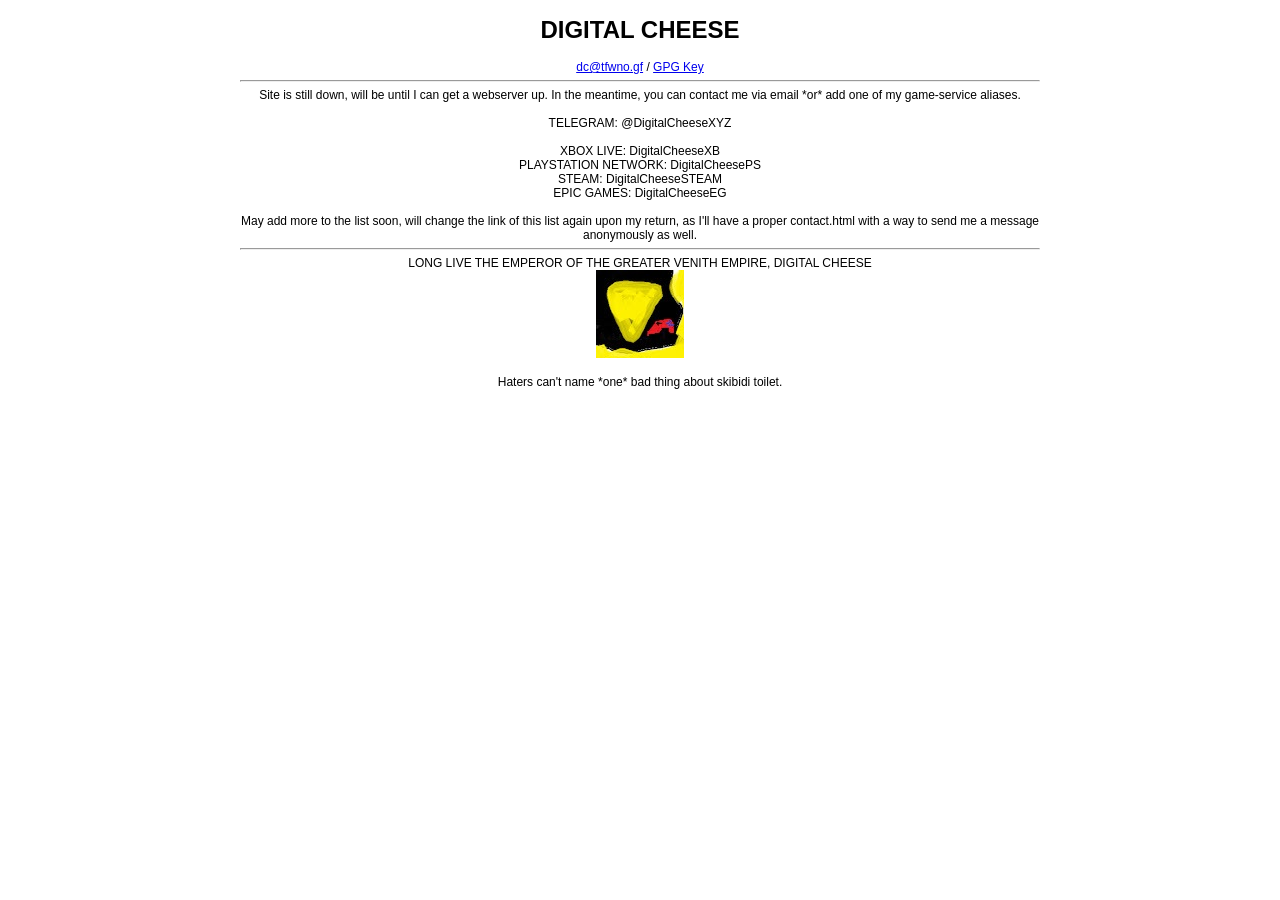
<file: index.html>
<!DOCTYPE html><html lang="en-US"><head><meta name="viewport" content="width=device-width"><title>Digital Cheese's Website</title>
<style>body{font-family:sans-serif;font-size:12px;text-align:center;max-width:800px;margin:0 auto;}</style></head>
<body><h1>DIGITAL CHEESE</h1>
<a href="mailto:dc@tfwno.gf">dc@tfwno.gf</a> / <a href="/gpg.asc">GPG Key</a>
<hr>
Site is still down, will be until I can get a webserver up. In the meantime, you can contact me via email *or* add one of my game-service aliases.
<br><br>
TELEGRAM: @DigitalCheeseXYZ
<br><br>
XBOX LIVE: DigitalCheeseXB<br>
PLAYSTATION NETWORK: DigitalCheesePS<br>
STEAM: DigitalCheeseSTEAM<br>
EPIC GAMES: DigitalCheeseEG
<br><br>
May add more to the list soon, will change the link of this list again upon my return, as I'll have a proper contact.html with a way to send me a message anonymously as well.
<hr>
LONG LIVE THE EMPEROR OF THE GREATER VENITH EMPIRE, DIGITAL CHEESE<br>
<img src="/dc.jpg" alt="Digital Cheese" title="Digital Cheese PFP">
<br><br>
Haters can't name *one* bad thing about skibidi toilet.
</body></html>
</file>
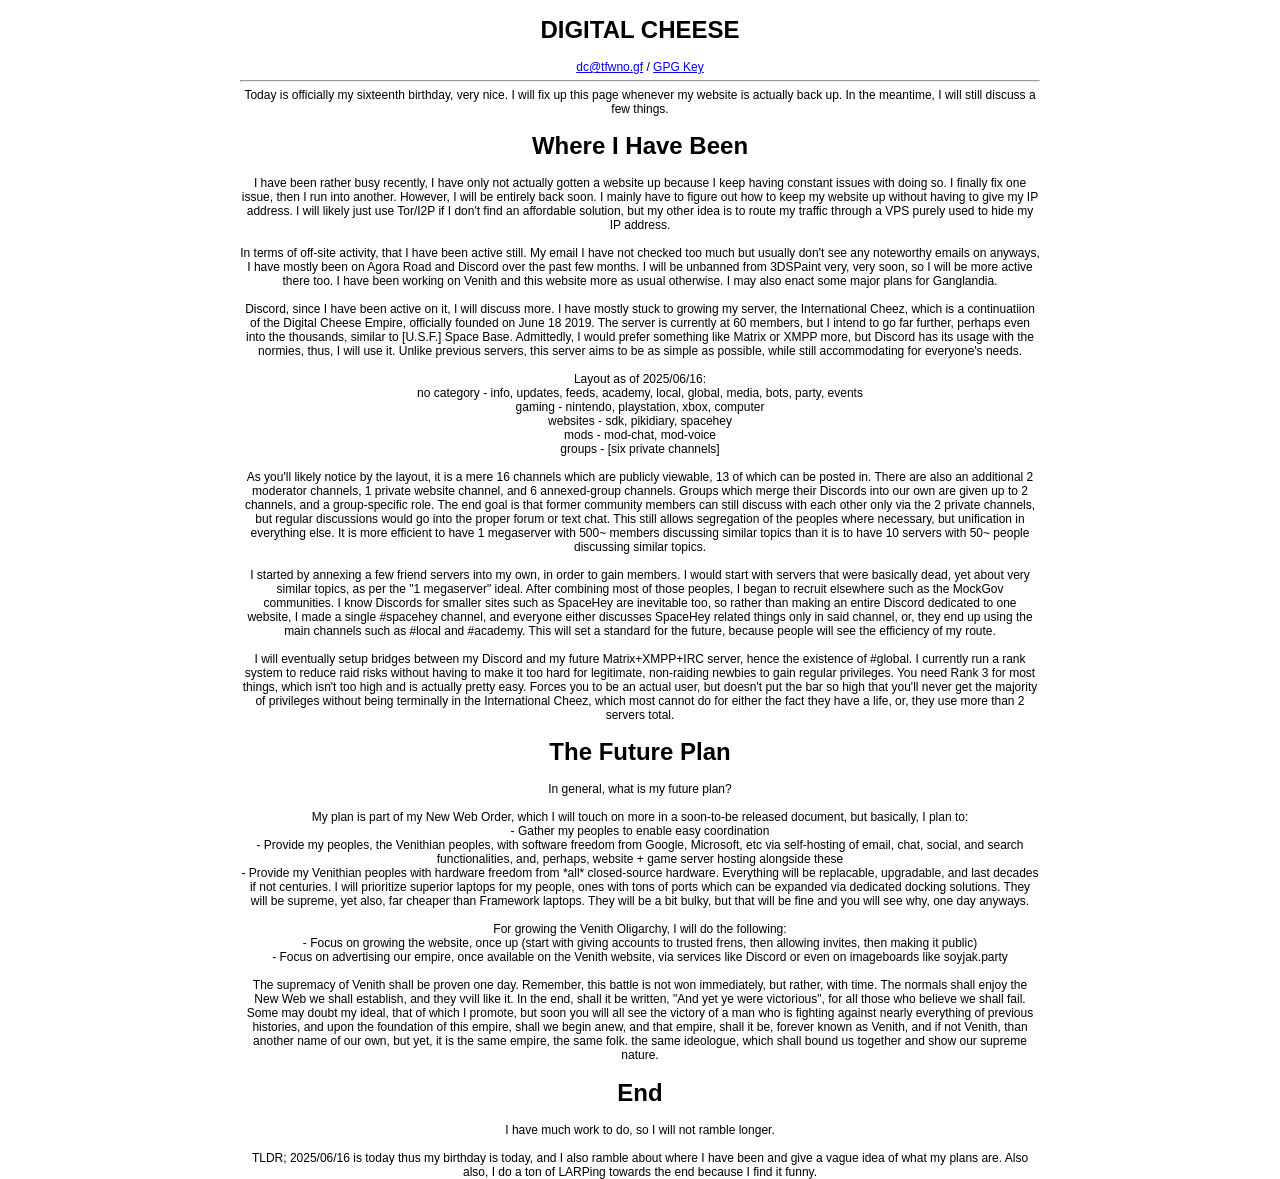
<file: uwu/20250616.html>
<!DOCTYPE html>
<html>
<head><meta name="viewport" content="width=device-width"><title>Digital Cheese's Website</title>
<style>body{font-family:sans-serif;font-size:12px;text-align:center;max-width:800px;margin:0 auto;}</style></head>
<body><h1>DIGITAL CHEESE</h1>
<a href="mailto:dc@tfwno.gf">dc@tfwno.gf</a> / <a href="/gpg.asc">GPG Key</a>
<hr>
Today is officially my sixteenth birthday, very nice. I will fix up this page whenever my website is actually back up. In the meantime, I will still discuss a few things.
<h1>Where I Have Been</h1>
I have been rather busy recently, I have only not actually gotten a website up because I keep having constant issues with doing so. I finally fix one issue, then I run into another. However, I will be entirely back soon. I mainly have to figure out how to keep my website up without having to give my IP address. I will likely just use Tor/I2P if I don't find an affordable solution, but my other idea is to route my traffic through a VPS purely used to hide my IP address.
<br><br>
In terms of off-site activity, that I have been active still. My email I have not checked too much but usually don't see any noteworthy emails on anyways, I have mostly been on Agora Road and Discord over the past few months. I will be unbanned from 3DSPaint very, very soon, so I will be more active there too. I have been working on Venith and this website more as usual otherwise. I may also enact some major plans for Ganglandia.
<br><br>
Discord, since I have been active on it, I will discuss more. I have mostly stuck to growing my server, the International Cheez, which is a continuatiion of the Digital Cheese Empire, officially founded on June 18 2019. The server is currently at 60 members, but I intend to go far further, perhaps even into the thousands, similar to [U.S.F.] Space Base. Admittedly, I would prefer something like Matrix or XMPP more, but Discord has its usage with the normies, thus, I will use it. Unlike previous servers, this server aims to be as simple as possible, while still accommodating for everyone's needs.
<br><br>
Layout as of 2025/06/16:<br>
no category - info, updates, feeds, academy, local, global, media, bots, party, events<br>
gaming - nintendo, playstation, xbox, computer<br>
websites - sdk, pikidiary, spacehey<br>
mods - mod-chat, mod-voice<br>
groups - [six private channels]
<br><br>
As you'll likely notice by the layout, it is a mere 16 channels which are publicly viewable, 13 of which can be posted in. There are also an additional 2 moderator channels, 1 private website channel, and 6 annexed-group channels. Groups which merge their Discords into our own are given up to 2 channels, and a group-specific role. The end goal is that former community members can still discuss with each other only via the 2 private channels, but regular discussions would go into the proper forum or text chat. This still allows segregation of the peoples where necessary, but unification in everything else. It is more efficient to have 1 megaserver with 500~ members discussing similar topics than it is to have 10 servers with 50~ people discussing similar topics.
<br><br>
I started by annexing a few friend servers into my own, in order to gain members. I would start with servers that were basically dead, yet about very similar topics, as per the "1 megaserver" ideal. After combining most of those peoples, I began to recruit elsewhere such as the MockGov communities. I know Discords for smaller sites such as SpaceHey are inevitable too, so rather than making an entire Discord dedicated to one website, I made a single #spacehey channel, and everyone either discusses SpaceHey related things only in said channel, or, they end up using the main channels such as #local and #academy. This will set a standard for the future, because people will see the efficiency of my route.
<br><br>
I will eventually setup bridges between my Discord and my future Matrix+XMPP+IRC server, hence the existence of #global. I currently run a rank system to reduce raid risks without having to make it too hard for legitimate, non-raiding newbies to gain regular privileges. You need Rank 3 for most things, which isn't too high and is actually pretty easy. Forces you to be an actual user, but doesn't put the bar so high that you'll never get the majority of privileges without being terminally in the International Cheez, which most cannot do for either the fact they have a life, or, they use more than 2 servers total.
<h1>The Future Plan</h1>
In general, what is my future plan?
<br><br>
My plan is part of my New Web Order, which I will touch on more in a soon-to-be released document, but basically, I plan to:<br>
- Gather my peoples to enable easy coordination<br>
- Provide my peoples, the Venithian peoples, with software freedom from Google, Microsoft, etc via self-hosting of email, chat, social, and search functionalities, and, perhaps, website + game server hosting alongside these<br>
- Provide my Venithian peoples with hardware freedom from *all* closed-source hardware. Everything will be replacable, upgradable, and last decades if not centuries. I will prioritize superior laptops for my people, ones with tons of ports which can be expanded via dedicated docking solutions. They will be supreme, yet also, far cheaper than Framework laptops. They will be a bit bulky, but that will be fine and you will see why, one day anyways.
<br><br>
For growing the Venith Oligarchy, I will do the following:<br>
- Focus on growing the website, once up (start with giving accounts to trusted frens, then allowing invites, then making it public)<br>
- Focus on advertising our empire, once available on the Venith website, via services like Discord or even on imageboards like soyjak.party
<br><br>
The supremacy of Venith shall be proven one day. Remember, this battle is not won immediately, but rather, with time. The normals shall enjoy the New Web we shall establish, and they vvill like it. In the end, shall it be written, "And yet ye were victorious", for all those who believe we shall fail. Some may doubt my ideal, that of which I promote, but soon you will all see the victory of a man who is fighting against nearly everything of previous histories, and upon the foundation of this empire, shall we begin anew, and that empire, shall it be, forever known as Venith, and if not Venith, than another name of our own, but yet, it is the same empire, the same folk. the same ideologue, which shall bound us together and show our supreme nature.
<h1>End</h1>
I have much work to do, so I will not ramble longer.
<br><br>
TLDR; 2025/06/16 is today thus my birthday is today, and I also ramble about where I have been and give a vague idea of what my plans are. Also also, I do a ton of LARPing towards the end because I find it funny.
</body>
</html>
</file>
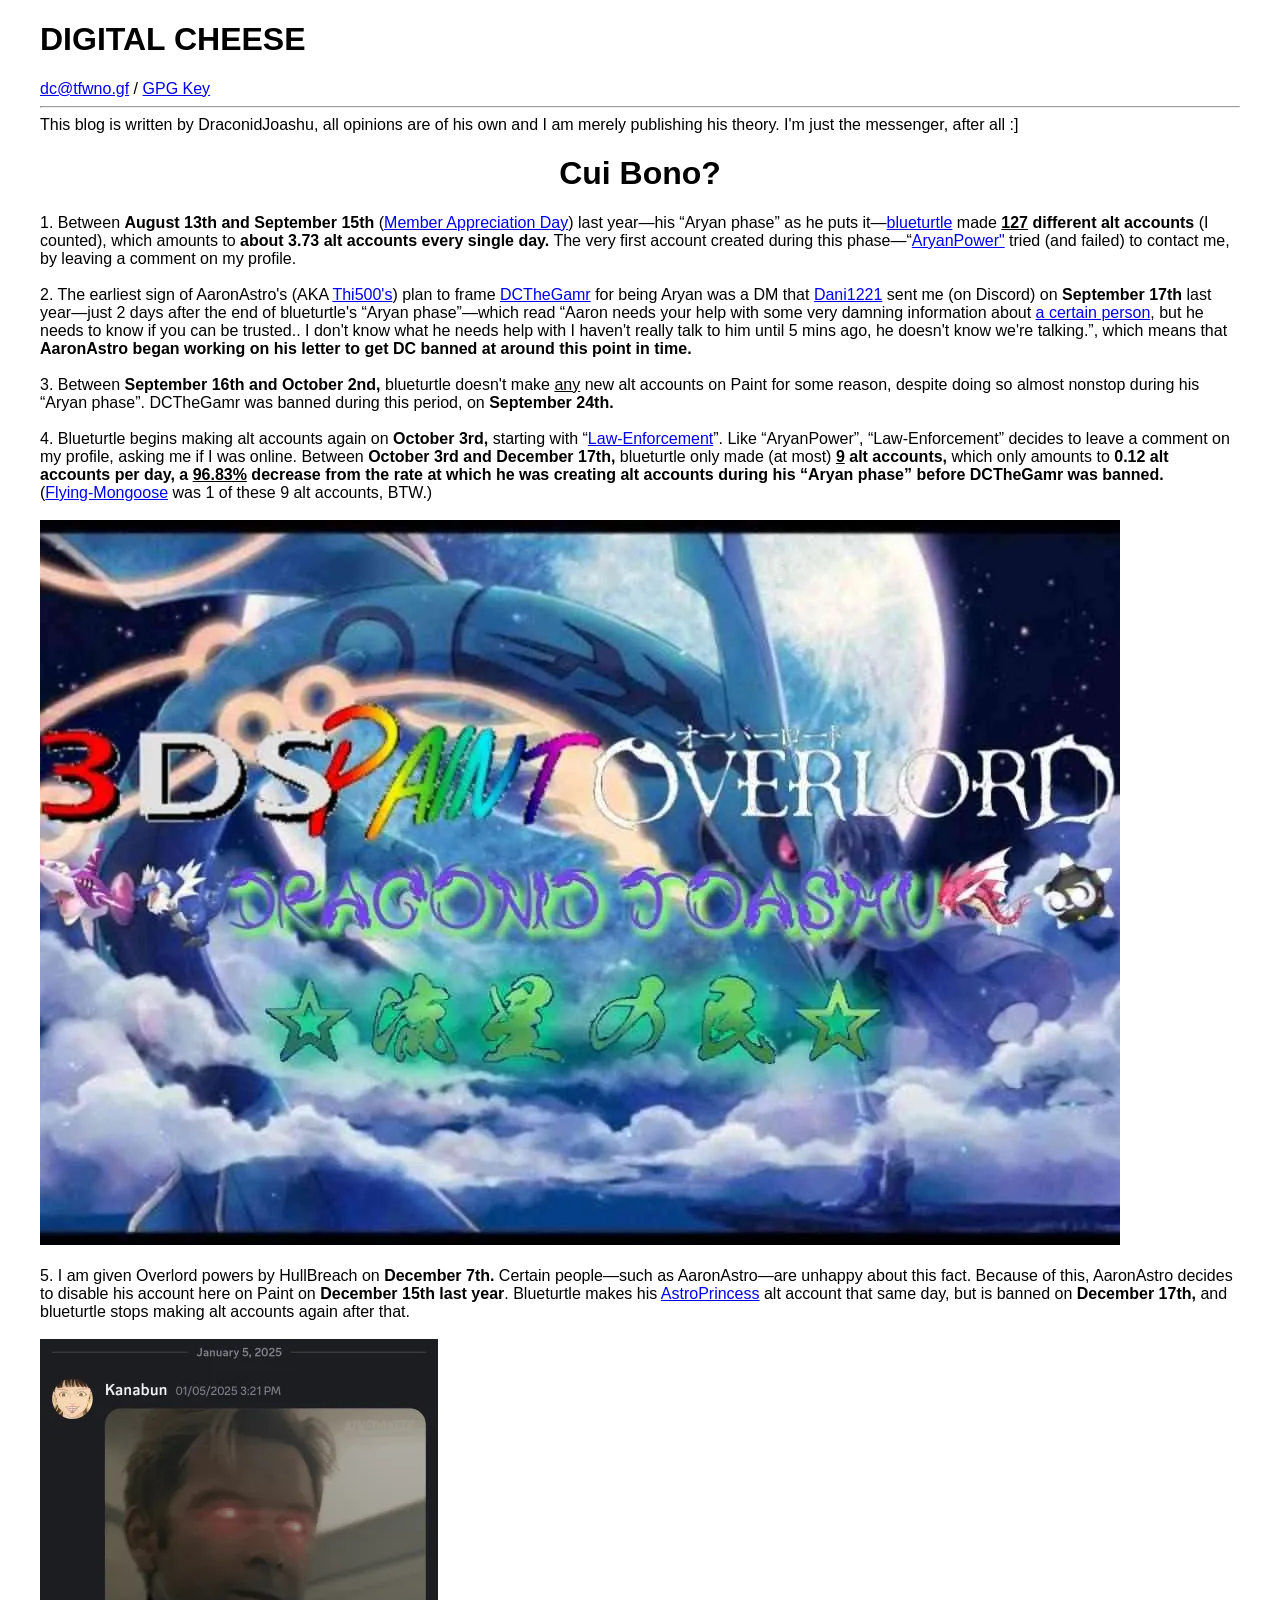
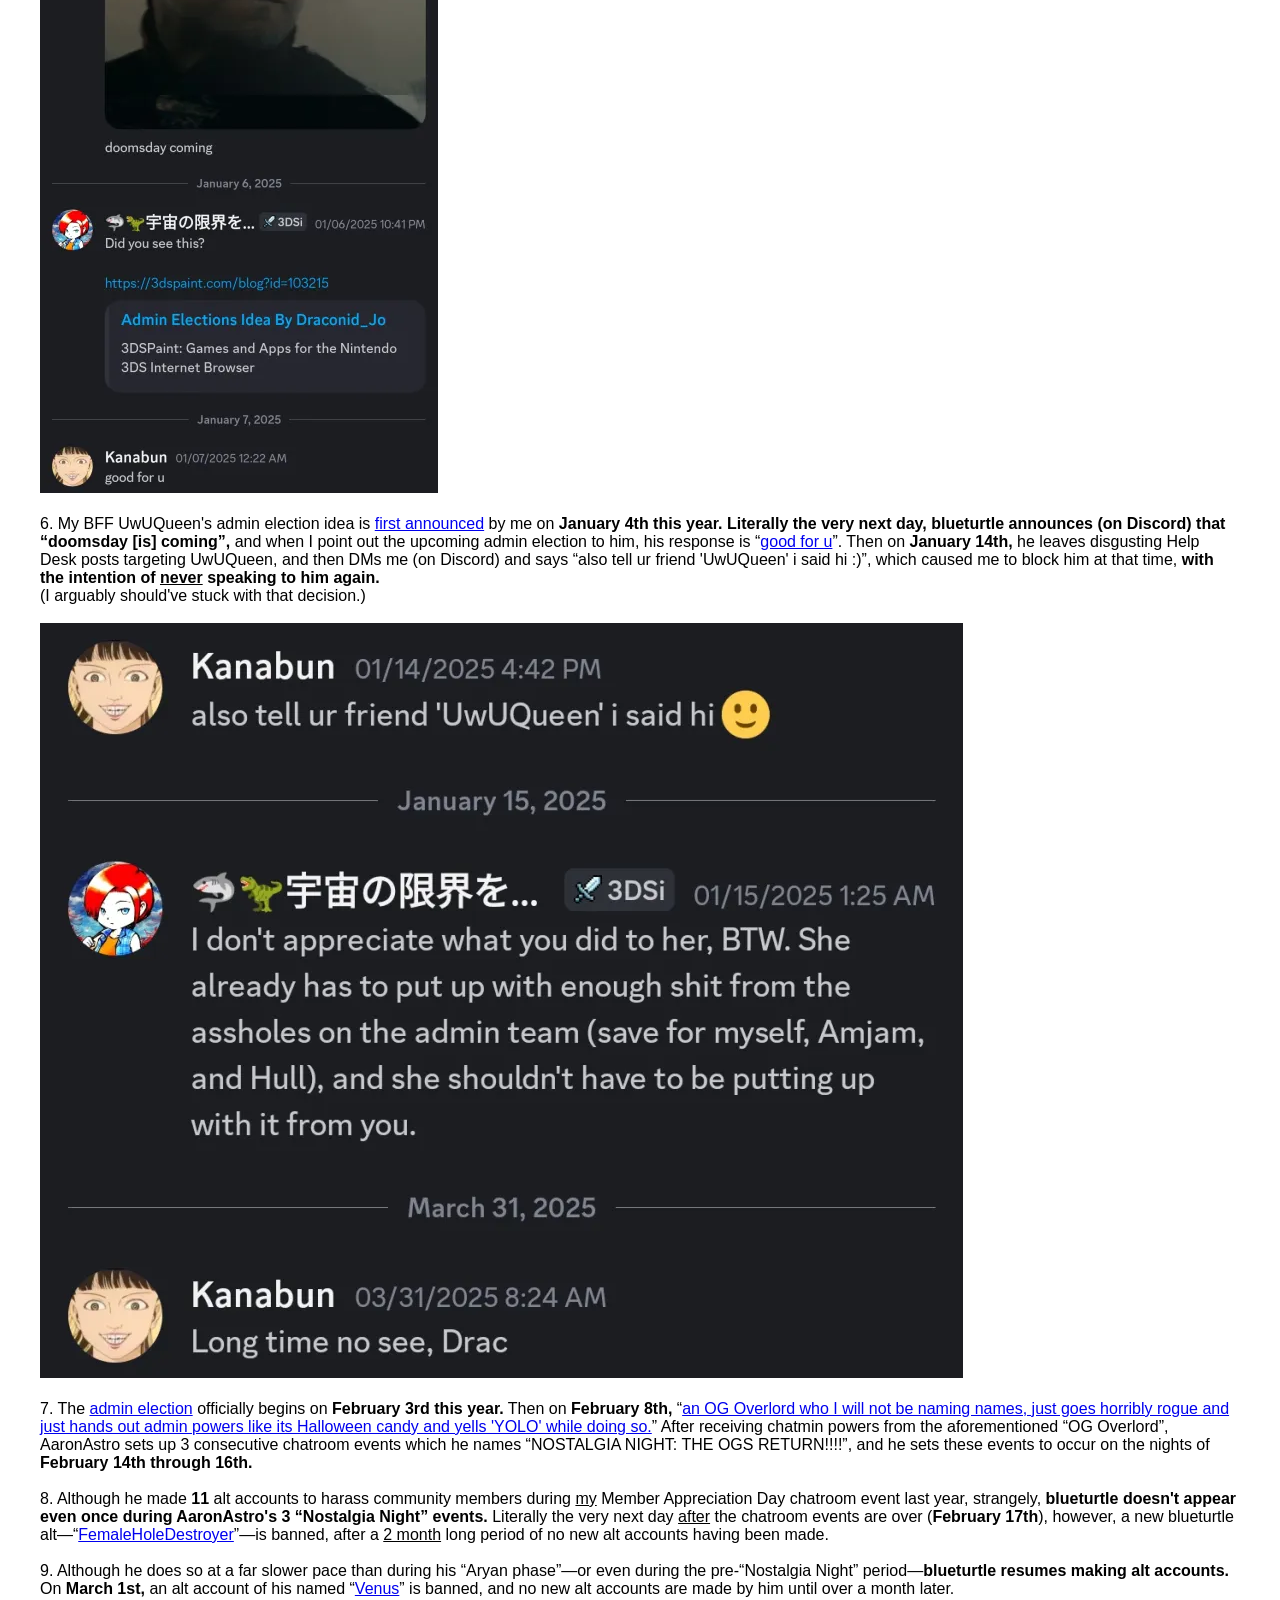
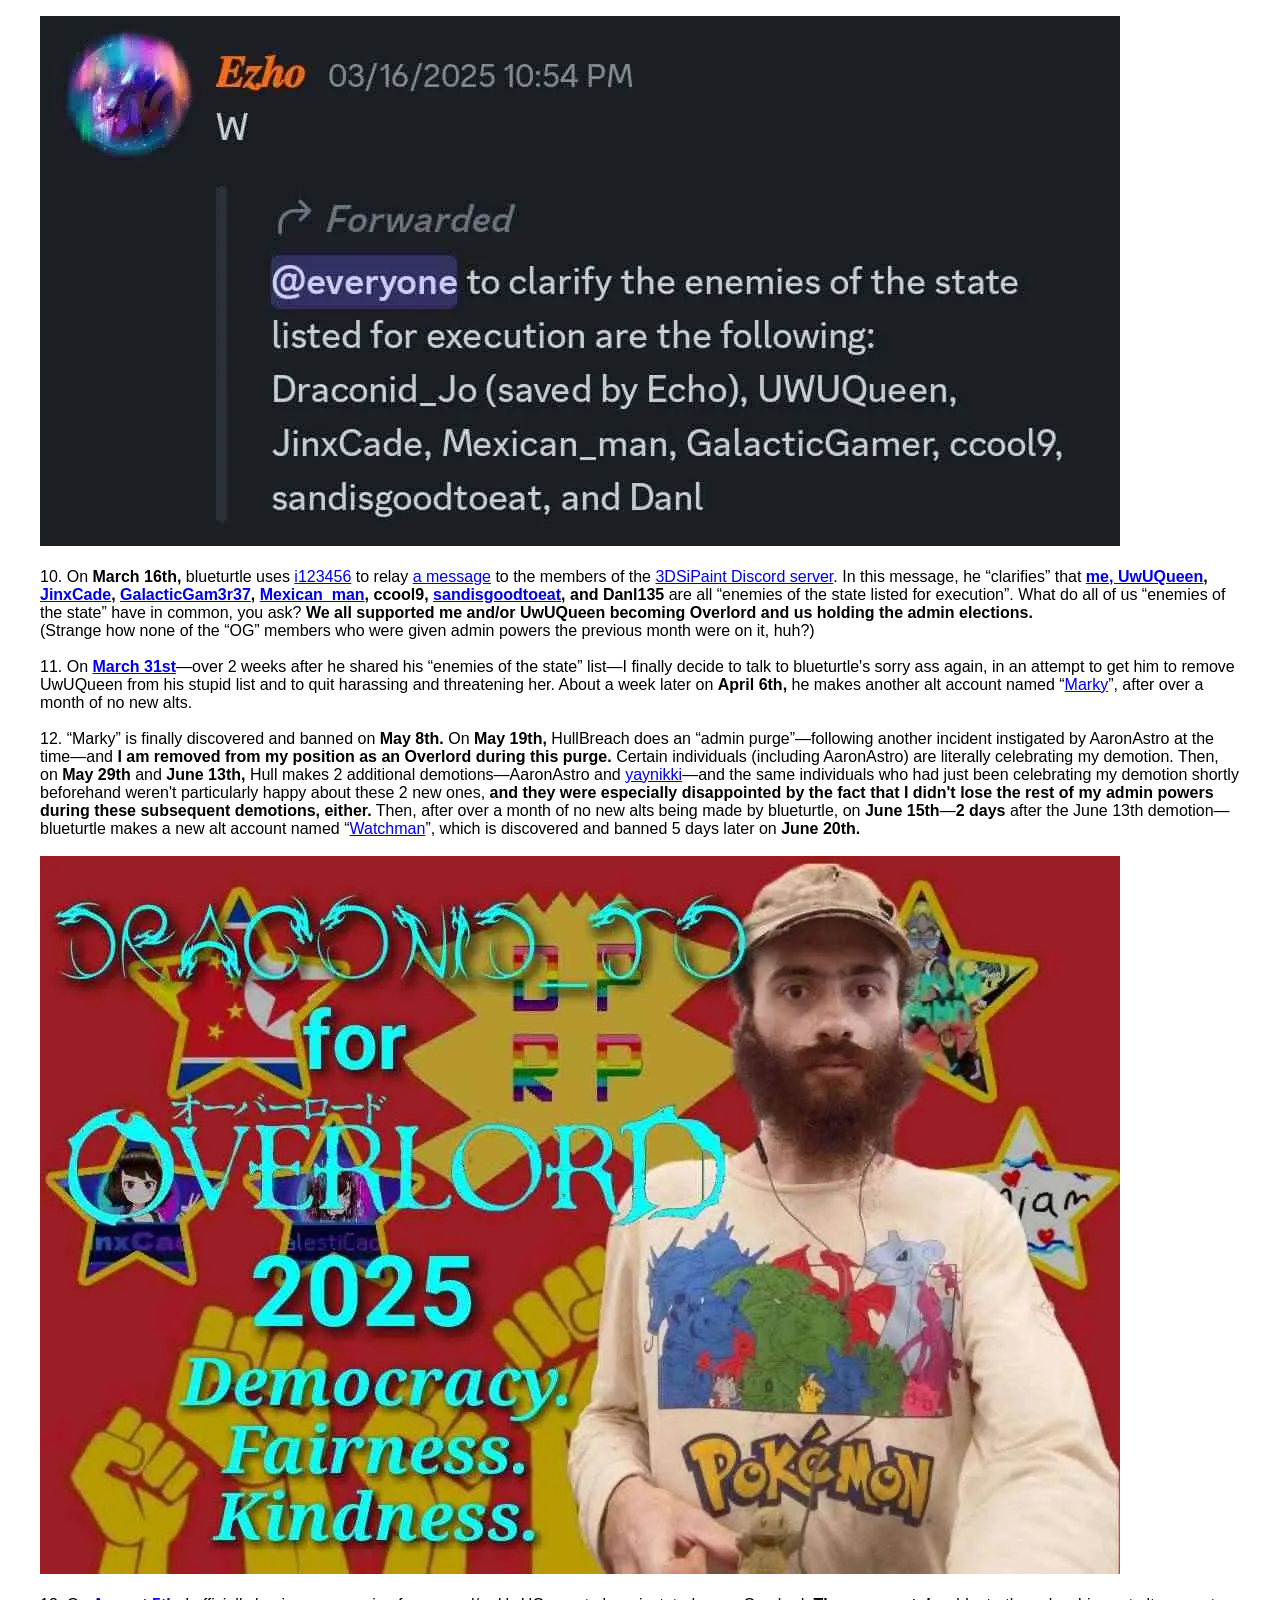
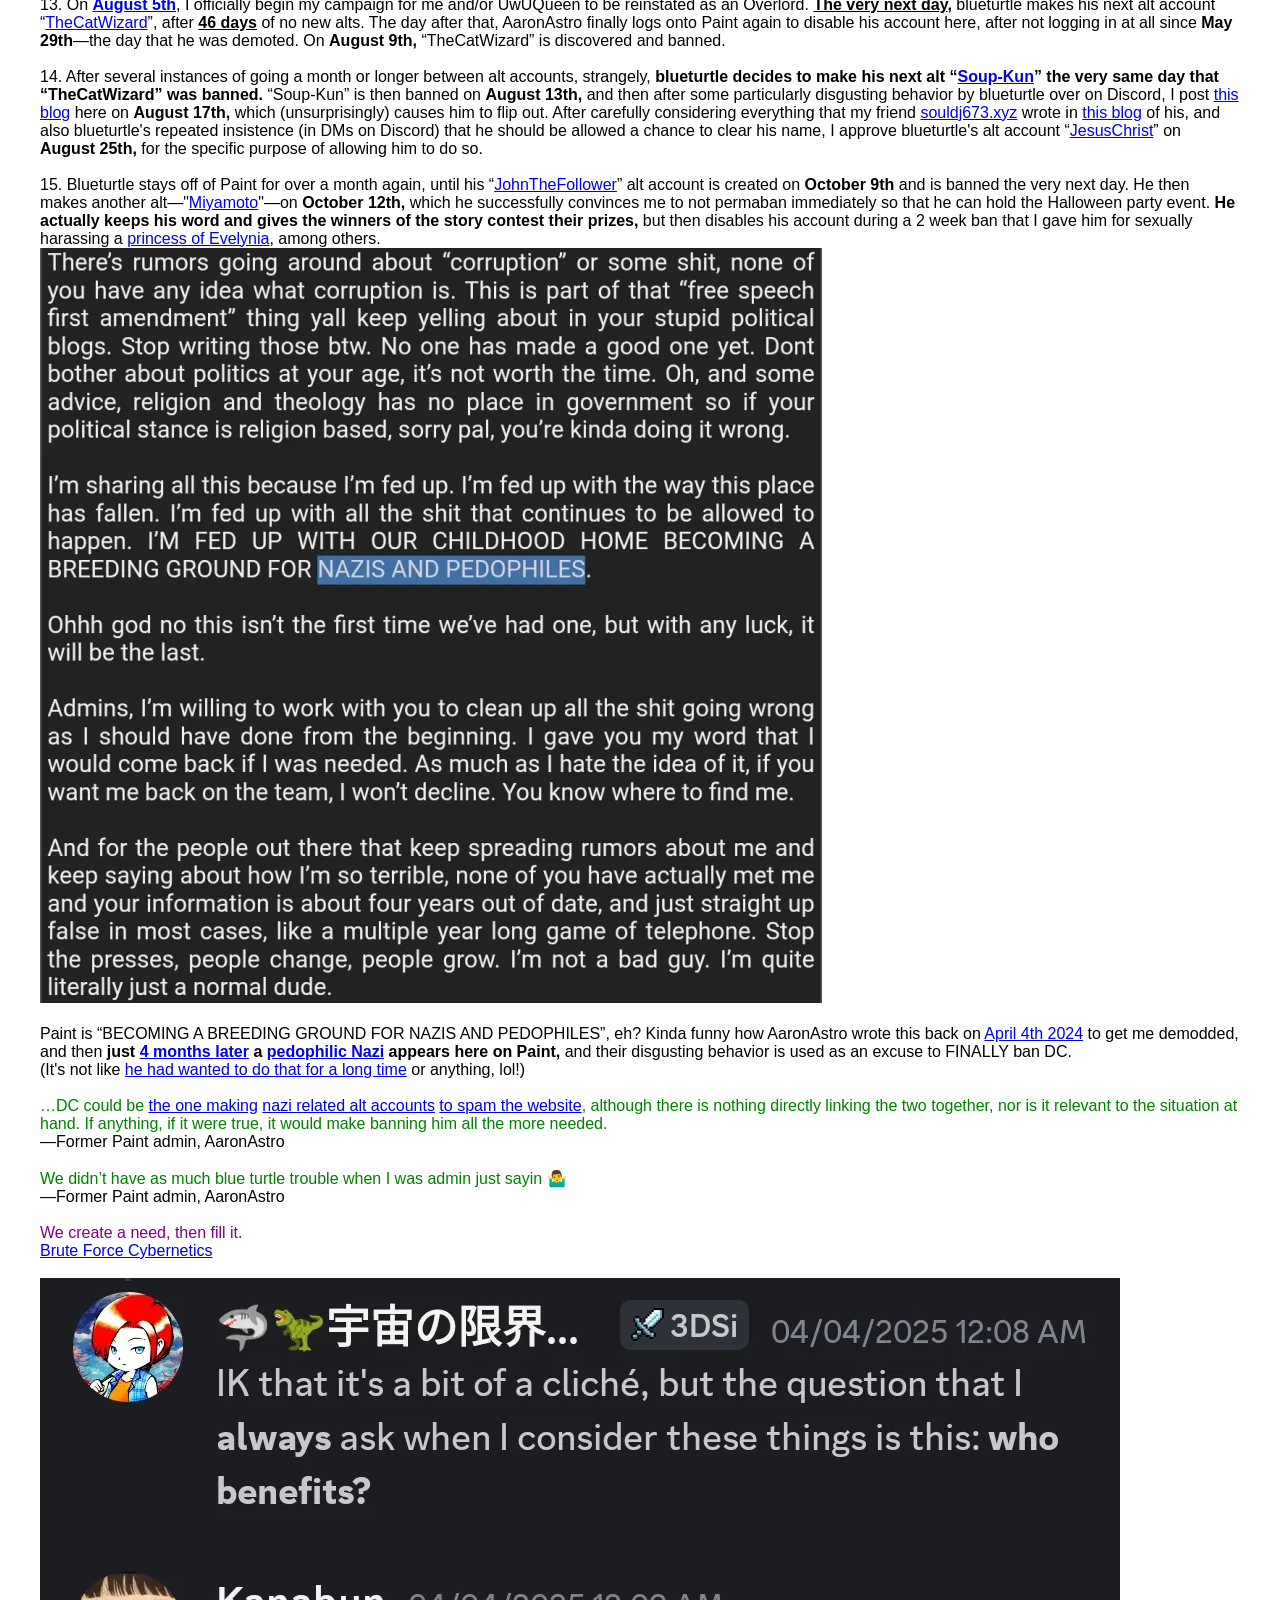
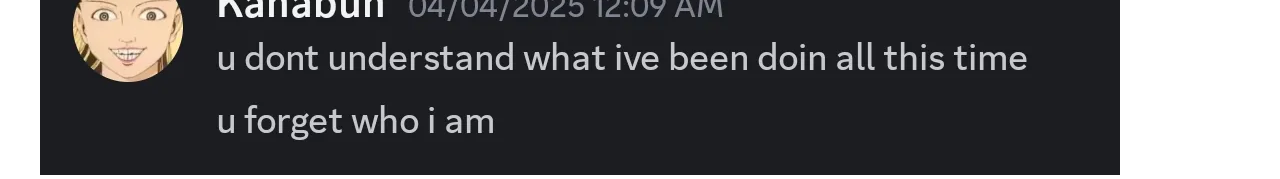
<file: uwu/cui-bono.html>
<!DOCTYPE html><html lang="en-US"><head><meta name="viewport" content="width=device-width"><title>Cui Bono -- International Cheez</title>
<style>body{font-family:sans-serif;font-size:16px;color:black;text-align:left;max-width:1200px;margin:0 auto;}
IMG {max-width:99%;}</style></head>
<body><h1>DIGITAL CHEESE</h1>
<a href="mailto:dc@tfwno.gf">dc@tfwno.gf</a> / <a href="/gpg.asc">GPG Key</a>
<hr>
This blog is written by DraconidJoashu, all opinions are of his own and I am merely publishing his theory. I'm just the messenger, after all :]
<h1 style="text-align:center">Cui Bono?</h1>
1. Between <b>August 13th and September 15th</b> (<a href="https://3dspaint.com/blog?id=102657">Member Appreciation Day</a>) last year—his “Aryan phase” as he puts it—<a href="https://3dspaint.com/blog?id=103759">blueturtle</a> made <b><u>127</u> different alt accounts</b> (I counted), which amounts to <b>about 3.73 alt accounts every single day.</b> The very first account created during this phase—“<a href="https://3dspaint.com//member?id=170590">AryanPower"</a> tried (and failed) to contact me, by leaving a comment on my profile.
<br><br>
2. The earliest sign of AaronAstro's (AKA <a href="https://3dspaint.com/member?id=80730">Thi500's</a>) plan to frame <a href="https://3dspaint.com/member?id=150961">DCTheGamr</a> for being Aryan was a DM that <a href="https://3dspaint.com/member?id=123582">Dani1221</a> sent me (on Discord) on <b>September 17th</b> last year—just 2 days after the end of blueturtle's “Aryan phase”—which read “Aaron needs your help with some very damning information about <a href="https://3dspaint.com/member?id=150961">a certain person</a>, but he needs to know if you can be trusted.. I don't know what he needs help with I haven't really talk to him until 5 mins ago, he doesn't know we're talking.”, which means that <b>AaronAstro began working on his letter to get DC banned at around this point in time.</b>
<br><br>
3. Between <b>September 16th and October 2nd,</b> blueturtle doesn't make <u>any</u> new alt accounts on Paint for some reason, despite doing so almost nonstop during his “Aryan phase”. DCTheGamr was banned during this period, on <b>September 24th.</b>
<br><br>
4. Blueturtle begins making alt accounts again on <b>October 3rd,</b> starting with “<a href="https://3dspaint.com/member?id=170754">Law-Enforcement</a>”. Like “AryanPower”, “Law-Enforcement” decides to leave a comment on my profile, asking me if I was online. Between <b>October 3rd and December 17th,</b> blueturtle only made (at most) <b><u>9</u> alt accounts,</b> which only amounts to <b>0.12 alt accounts per day, a <u>96.83%</u> decrease from the rate at which he was creating alt accounts during his “Aryan phase” before DCTheGamr was banned.</b><br>
(<a href="https://3dspaint.com/member?id=171087">Flying-Mongoose</a> was 1 of these 9 alt accounts, BTW.)
<br><br>
<img src="/owo/cui-bono/a.webp">
<br><br>
5. I am given Overlord powers by HullBreach on <b>December 7th.</b> Certain people—such as AaronAstro—are unhappy about this fact. Because of this, AaronAstro decides to disable his account here on Paint on <b>December 15th last year</b>. Blueturtle makes his <a href="https://3dspaint.com/member/?id=171558">AstroPrincess</a> alt account that same day, but is banned on <b>December 17th,</b> and blueturtle stops making alt accounts again after that.
<br><br>
<img src="/owo/cui-bono/b.webp">
<br><br>
6. My BFF UwUQueen's admin election idea is <a href="https://3dspaint.com/blog?id=103215">first announced</a> by me on <b>January 4th this year. Literally the very next day, blueturtle announces (on Discord) that “doomsday [is] coming”,</b> and when I point out the upcoming admin election to him, his response is “<a href="/owo/cui-bono/1.webp">good for u</a>”. Then on <b>January 14th,</b> he leaves disgusting Help Desk posts targeting UwUQueen, and then DMs me (on Discord) and says “also tell ur friend 'UwUQueen' i said hi :)”, which caused me to block him at that time, <b>with the intention of <u>never</u> speaking to him again.</b><br>
(I arguably should've stuck with that decision.)
<br><br>
<img src="/owo/cui-bono/c.webp">
<br><br>
7. The <a href="https://3dspaint.com/blog?id=103292">admin election</a> officially begins on <b>February 3rd this year.</b> Then on <b>February 8th,</b> “<a href="/owo/cui-bono/2.webp">an OG Overlord who I will not be naming names, just goes horribly rogue and just hands out admin powers like its Halloween candy and yells 'YOLO' while doing so.</a>” After receiving chatmin powers from the aforementioned “OG Overlord”, AaronAstro sets up 3 consecutive chatroom events which he names “NOSTALGIA NIGHT: THE OGS RETURN!!!!”, and he sets these events to occur on the nights of <b>February 14th through 16th.</b>
<br><br>
8. Although he made <b>11</b> alt accounts to harass community members during <u>my</u> Member Appreciation Day chatroom event last year, strangely, <b>blueturtle doesn't appear even once during AaronAstro's 3 “Nostalgia Night” events.</b> Literally the very next day <u>after</u> the chatroom events are over (<b>February 17th</b>), however, a new blueturtle alt—“<a href="https://3dspaint.com/member?id=170713">FemaleHoleDestroyer</a>”—is banned, after a <u>2 month</u> long period of no new alt accounts having been made.
<br><br>
9. Although he does so at a far slower pace than during his “Aryan phase”—or even during the pre-“Nostalgia Night” period—<b>blueturtle resumes making alt accounts.</b> On <b>March 1st,</b> an alt account of his named “<a href="https://3dspaint.com/member?id=172370">Venus</a>” is banned, and no new alt accounts are made by him until over a month later. 
<br><br>
<img src="/owo/cui-bono/d.webp">
<br><br>
10. On <b>March 16th,</b> blueturtle uses <a href="https://3dspaint.com/member?id=164078">i123456</a> to relay <a href="https://discord.com/channels/1318118511129792522/1328019983019802666/1351026074263224403">a message</a> to the members of the <a href="https://discord.gg/TNTKe7wuVt">3DSiPaint Discord server</a>. In this message, he “clarifies” that <b><a href="https://3dspaint.com/blog?id=103215">me, UwUQueen</a>, <a href="https://3dspaint.com/blog?id=103302">JinxCade</a>, <a href="https://3dspaint.com/blog?id=103320">GalacticGam3r37</a>, <a href="https://3dspaint.com/blog?id=103339">Mexican_man</a>, ccool9, <a href="/owo/cui-bono/3.webp">sandisgoodtoeat</a>, and Danl135</b> are all “enemies of the state listed for execution”. What do all of us “enemies of the state” have in common, you ask? <b>We all supported me and/or UwUQueen becoming Overlord and us holding the admin elections.</b><br>
(Strange how none of the “OG” members who were given admin powers the previous month were on it, huh?)
<br><br>
11. On <b><a href="/owo/cui-bono/c.webp">March 31st</a></b>—over 2 weeks after he shared his “enemies of the state” list—I finally decide to talk to blueturtle's sorry ass again, in an attempt to get him to remove UwUQueen from his stupid list and to quit harassing and threatening her. About a week later on <b>April 6th,</b> he makes another alt account named “<a href="https://3dspaint.com/member?id=172723">Marky</a>”, after over a month of no new alts.
<br><br>
12. “Marky” is finally discovered and banned on <b>May 8th.</b> On <b>May 19th,</b> HullBreach does an “admin purge”—following another incident instigated by AaronAstro at the time—and <b>I am removed from my position as an Overlord during this purge.</b> Certain individuals (including AaronAstro) are literally celebrating my demotion. Then, on <b>May 29th</b> and <b>June 13th,</b> Hull makes 2 additional demotions—AaronAstro and <a href="https://3dspaint.com/member?id=46112">yaynikki</a>—and the same individuals who had just been celebrating my demotion shortly beforehand weren't particularly happy about these 2 new ones, <b>and they were especially disappointed by the fact that I didn't lose the rest of my admin powers during these subsequent demotions, either.</b> Then, after over a month of no new alts being made by blueturtle, on <b>June 15th</b>—<b>2 days</b> after the June 13th demotion—blueturtle makes a new alt account named “<a href="https://3dspaint.com/member?id=173222">Watchman</a>”, which is discovered and banned 5 days later on <b>June 20th.</b>
<br><br>
<img src="/owo/cui-bono/e.webp">
<br><br>
13. On <b><a href="https://3dspaint.com/blog?id=103739">August 5th</a></b>, I officially begin my campaign for me and/or UwUQueen to be reinstated as an Overlord. <b><u>The very next day</u>,</b> blueturtle makes his next alt account “<a href="https://3dspaint.com/member?id=173392">TheCatWizard</a>”, after <b><u>46 days</u></b> of no new alts. The day after that, AaronAstro finally logs onto Paint again to disable his account here, after not logging in at all since <b>May 29th</b>—the day that he was demoted. On <b>August 9th,</b> “TheCatWizard” is discovered and banned.
<br><br>
14. After several instances of going a month or longer between alt accounts, strangely, <b>blueturtle decides to make his next alt “<a href="https://3dspaint.com/member?id=173405">Soup-Kun</a>” the very same day that “TheCatWizard” was banned.</b> “Soup-Kun” is then banned on <b>August 13th,</b> and then after some particularly disgusting behavior by blueturtle over on Discord, I post <a href="https://3dspaint.com/blog?id=103759">this blog</a> here on <b>August 17th,</b> which (unsurprisingly) causes him to flip out. After carefully considering everything that my friend <a href="https://3dspaint.com/member?id=173364">souldj673.xyz</a> wrote in <a href="https://3dspaint.com/blog?id=103769">this blog</a> of his, and also blueturtle's repeated insistence (in DMs on Discord) that he should be allowed a chance to clear his name, I approve blueturtle's alt account “<a href="https://3dspaint.com/member?id=173467">JesusChrist</a>” on <b>August 25th,</b> for the specific purpose of allowing him to do so.
<br><br>
15. Blueturtle stays off of Paint for over a month again, until his “<a href="https://3dspaint.com/member?id=173587">JohnTheFollower</a>” alt account is created on <b>October 9th</b> and is banned the very next day. He then makes another alt—"<a href="https://3dspaint.com/member?id=173593">Miyamoto</a>"—on <b>October 12th,</b> which he successfully convinces me to not permaban immediately so that he can hold the Halloween party event. <b>He actually keeps his word and gives the winners of the story contest their prizes,</b> but then disables his account during a 2 week ban that I gave him for sexually harassing a <a href="https://3dspaint.com/member?id=173463">princess of Evelynia</a>, among others.<br>
<img src="/owo/cui-bono/f.webp">
<br><br>
Paint is “BECOMING A BREEDING GROUND FOR NAZIS AND PEDOPHILES”, eh? Kinda funny how AaronAstro wrote this back on <a href="/owo/cui-bono/4.webp">April 4th 2024</a> to get me demodded, and then <b>just <a href="https://3dspaint.com/member/?id=170590">4 months later</a> a <a href="https://3dspaint.com/blog?id=103759">pedophilic Nazi</a> appears here on Paint,</b> and their disgusting behavior is used as an excuse to FINALLY ban DC.<br>
(It's not like <a href="/owo/cui-bono/5.webp">he had wanted to do that for a long time</a> or anything, lol!)
<br><br>
<p1 style="color:green;text-align:right!important;">…DC could be <a href="https://web.archive.org/web/20240420101141/https://digitalcheese.xyz/a/sdk/blogs/101830">the one making</a> <a href="https://3dspaint.com/blog?id=101818">nazi related alt accounts</a> <a href="https://3dspaint.com/blog?id=102790">to spam the website</a>, although there is nothing directly linking the two together, nor is it relevant to the situation at hand. If anything, if it were true, it would make banning him all the more needed.</p1><br>
<p1 style="text-align:right!important;">—Former Paint admin, AaronAstro</p1>
<br><br>
<p1 style="color:green;text-align:right!important;">We didn’t have as much blue turtle trouble when I was admin just sayin 🤷‍♂️</p1><br>
<p1 style="text-align:right!important;">—Former Paint admin, AaronAstro</p1>
<br><br>
<p1 style="color:purple;text-align:right!important;">We create a need, then fill it.</p1><br>
<p1 style="text-align:right!important;"><a href="https://alchetron.com/WEBN">Brute Force Cybernetics</a></p1>
<br><br>
<img src="/owo/cui-bono/g.webp">
</body></html>
</file>
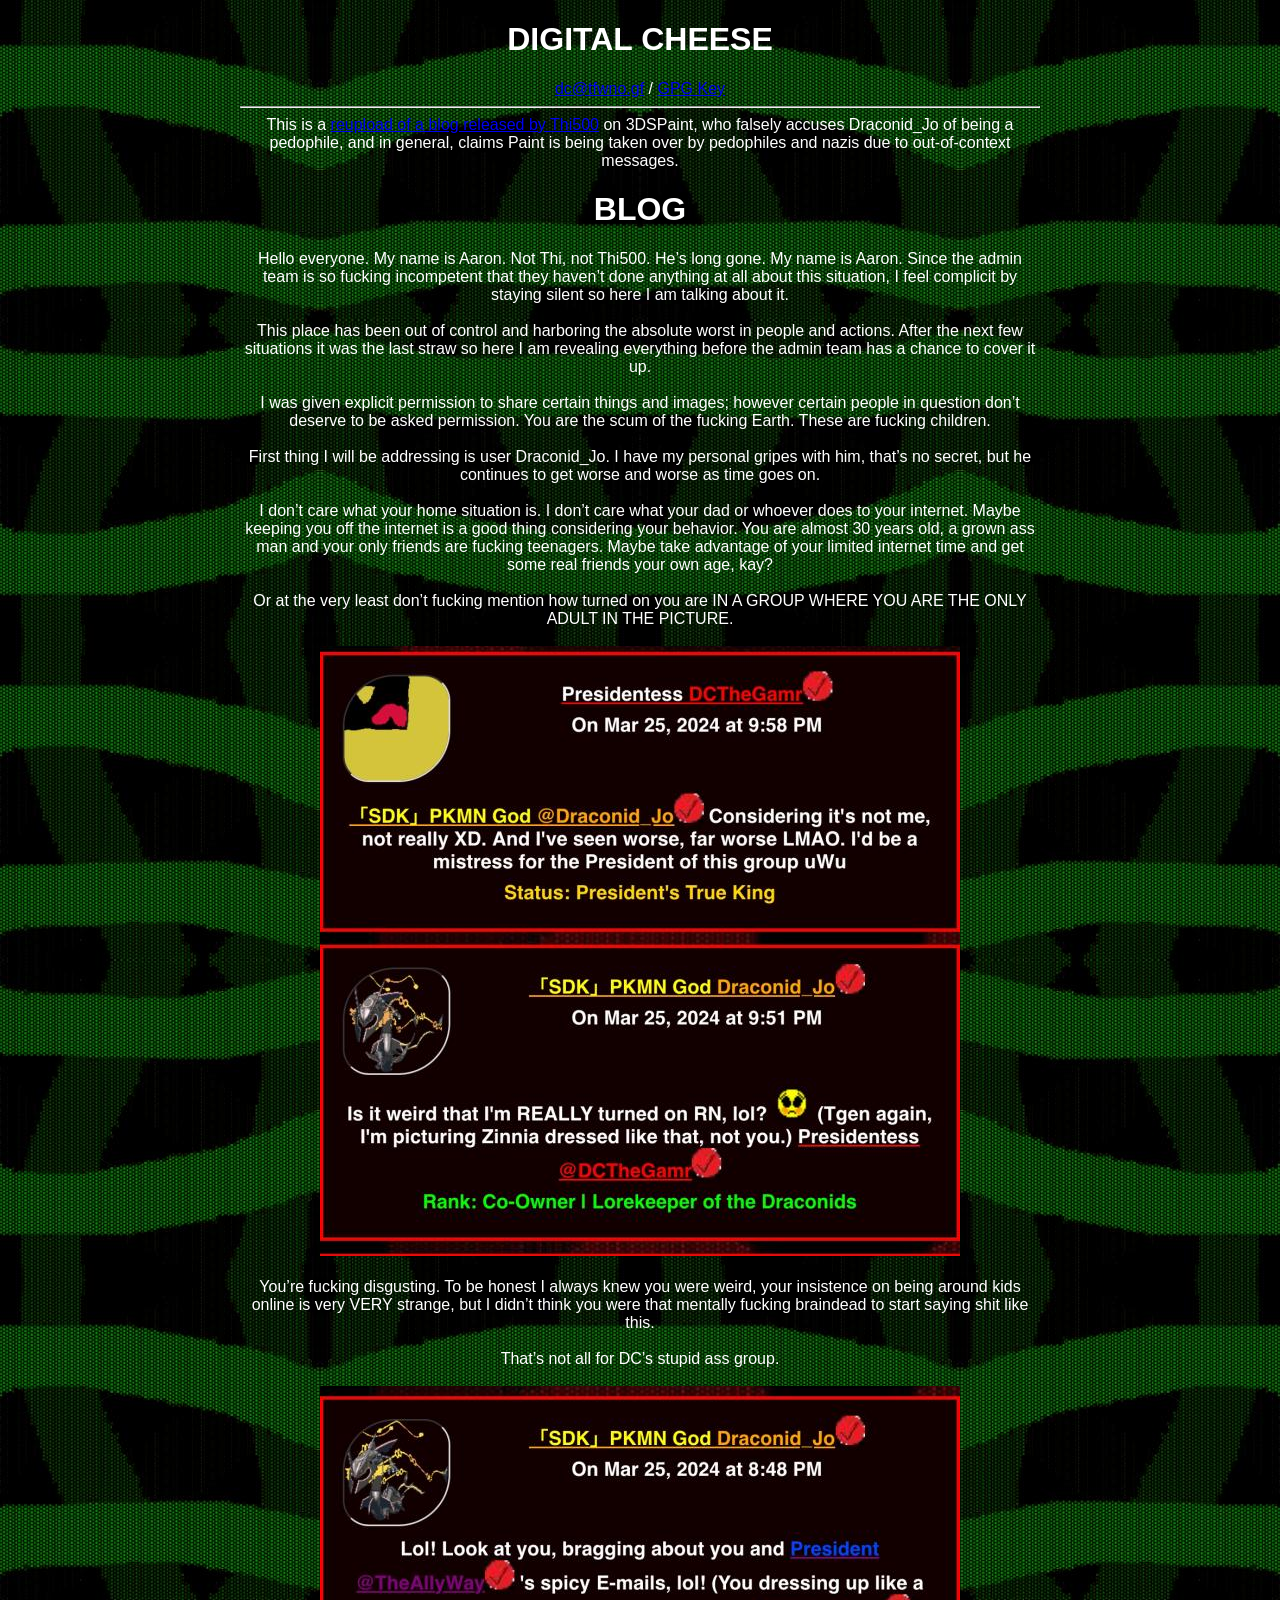
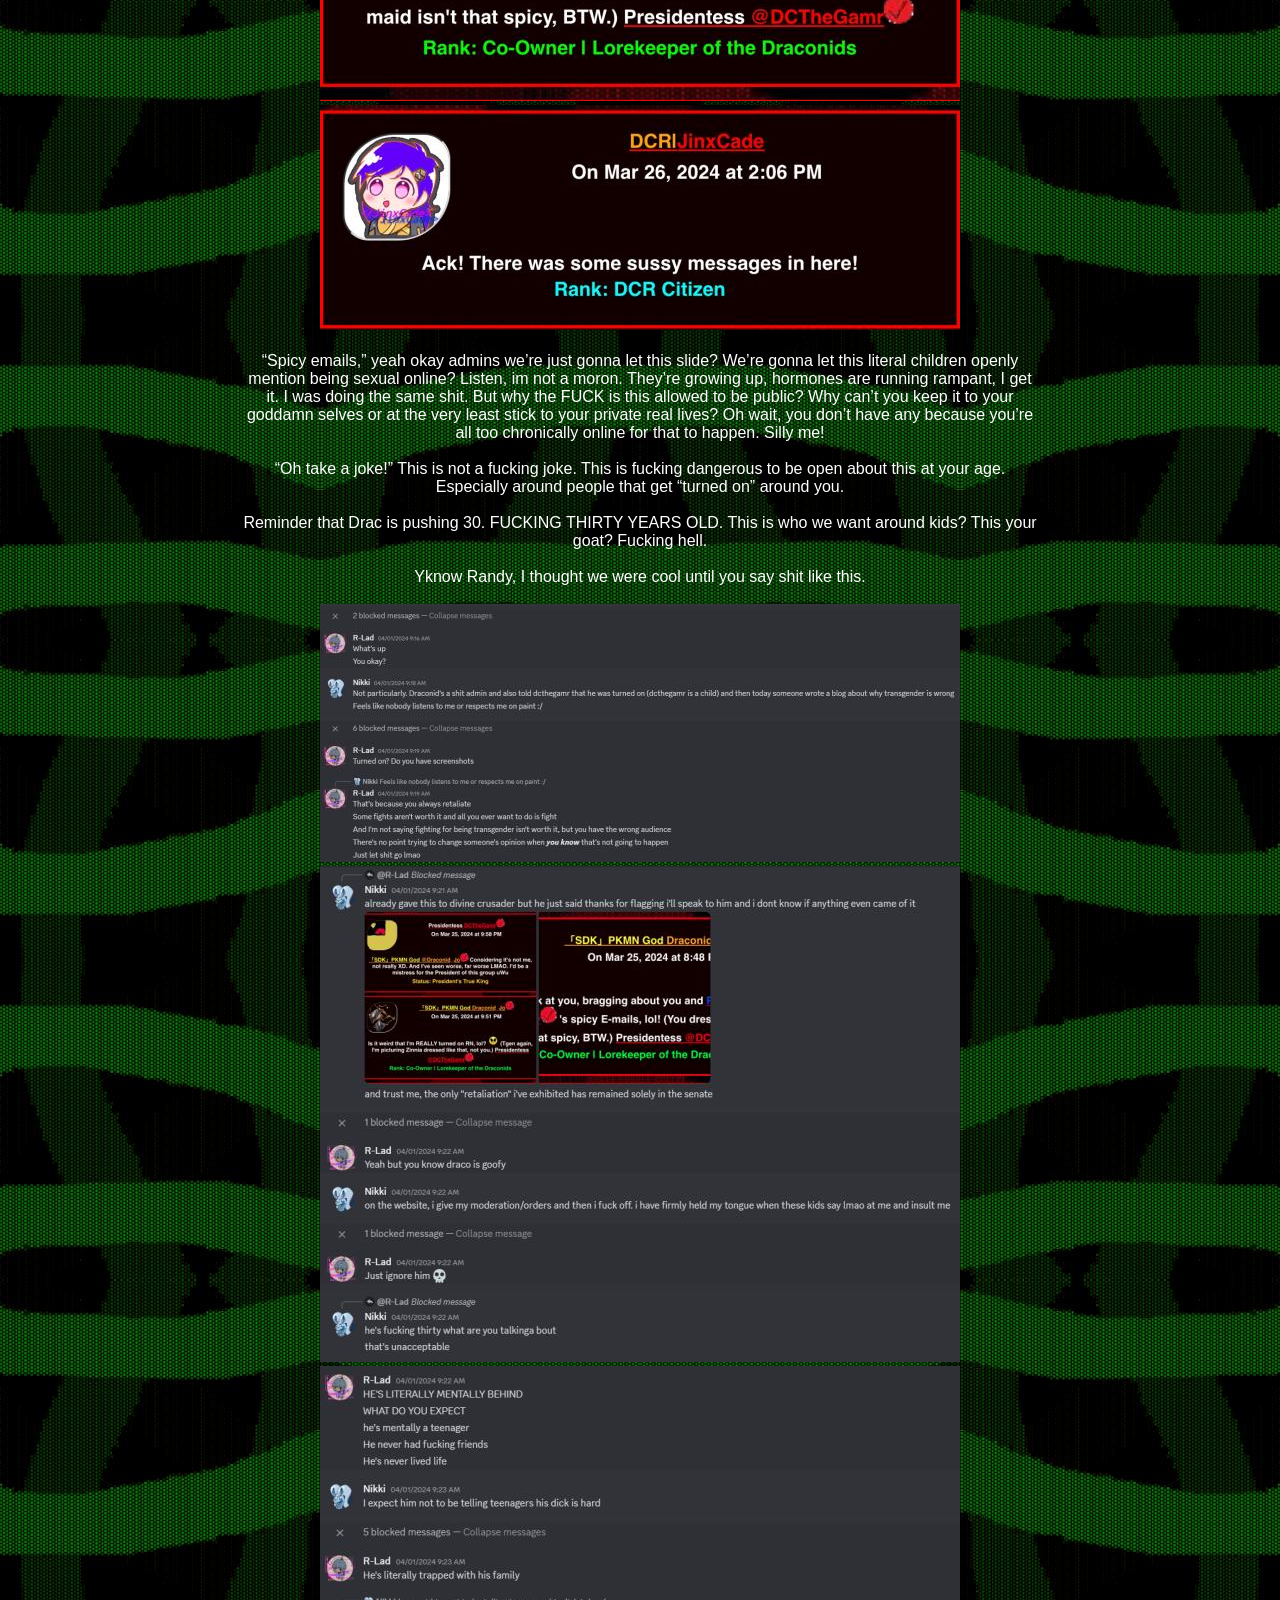
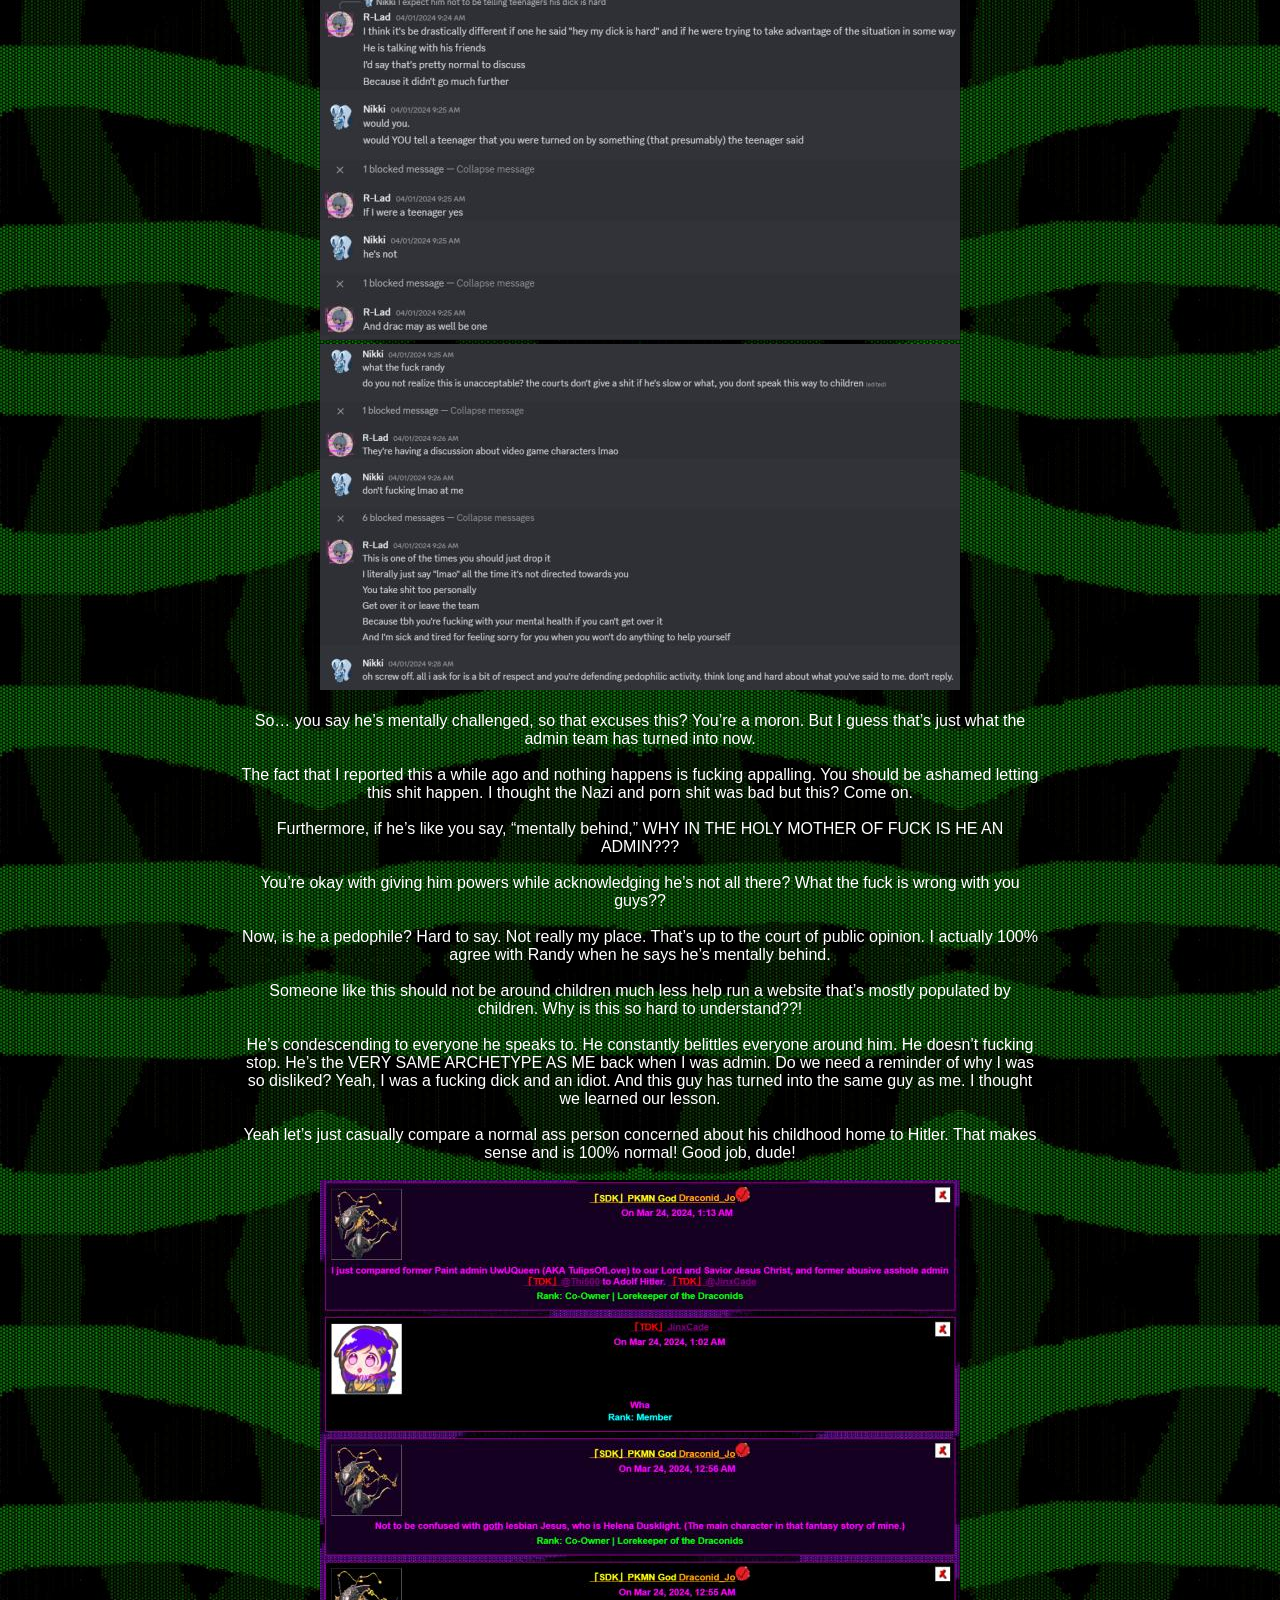
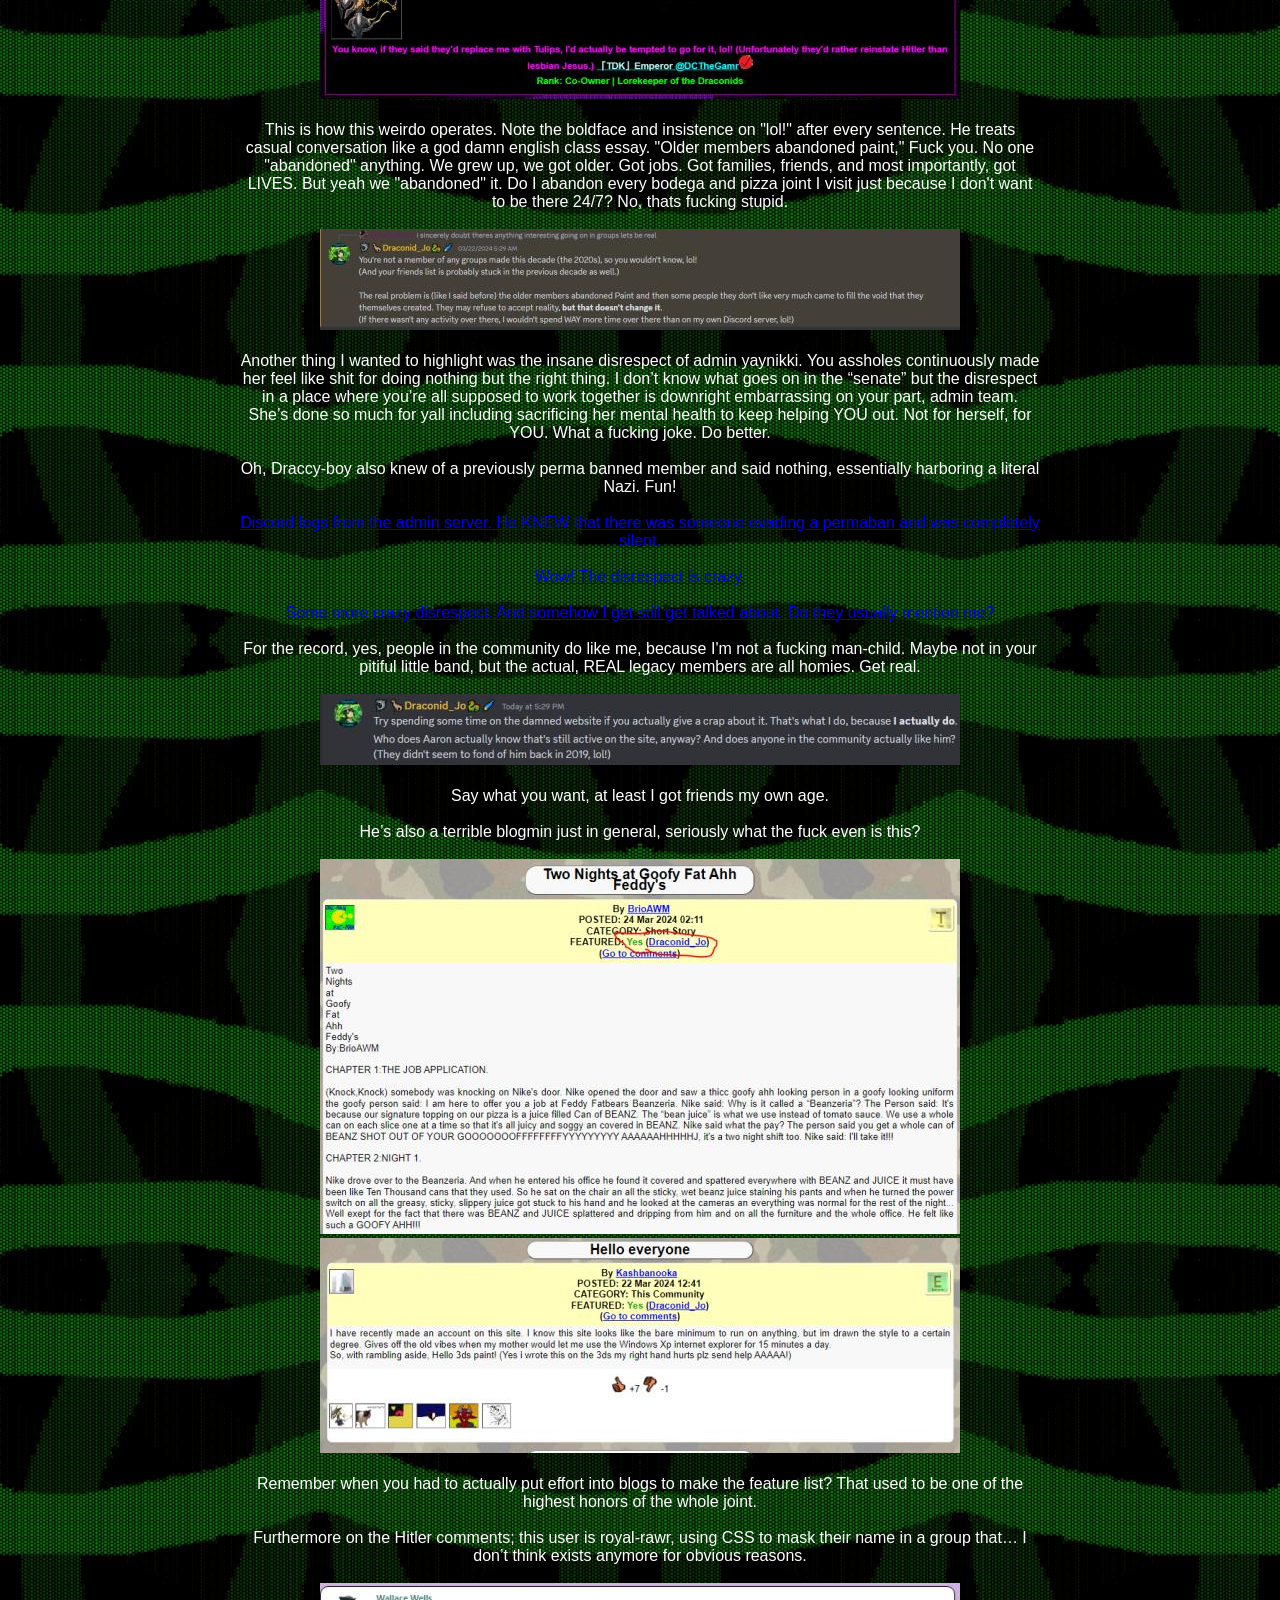
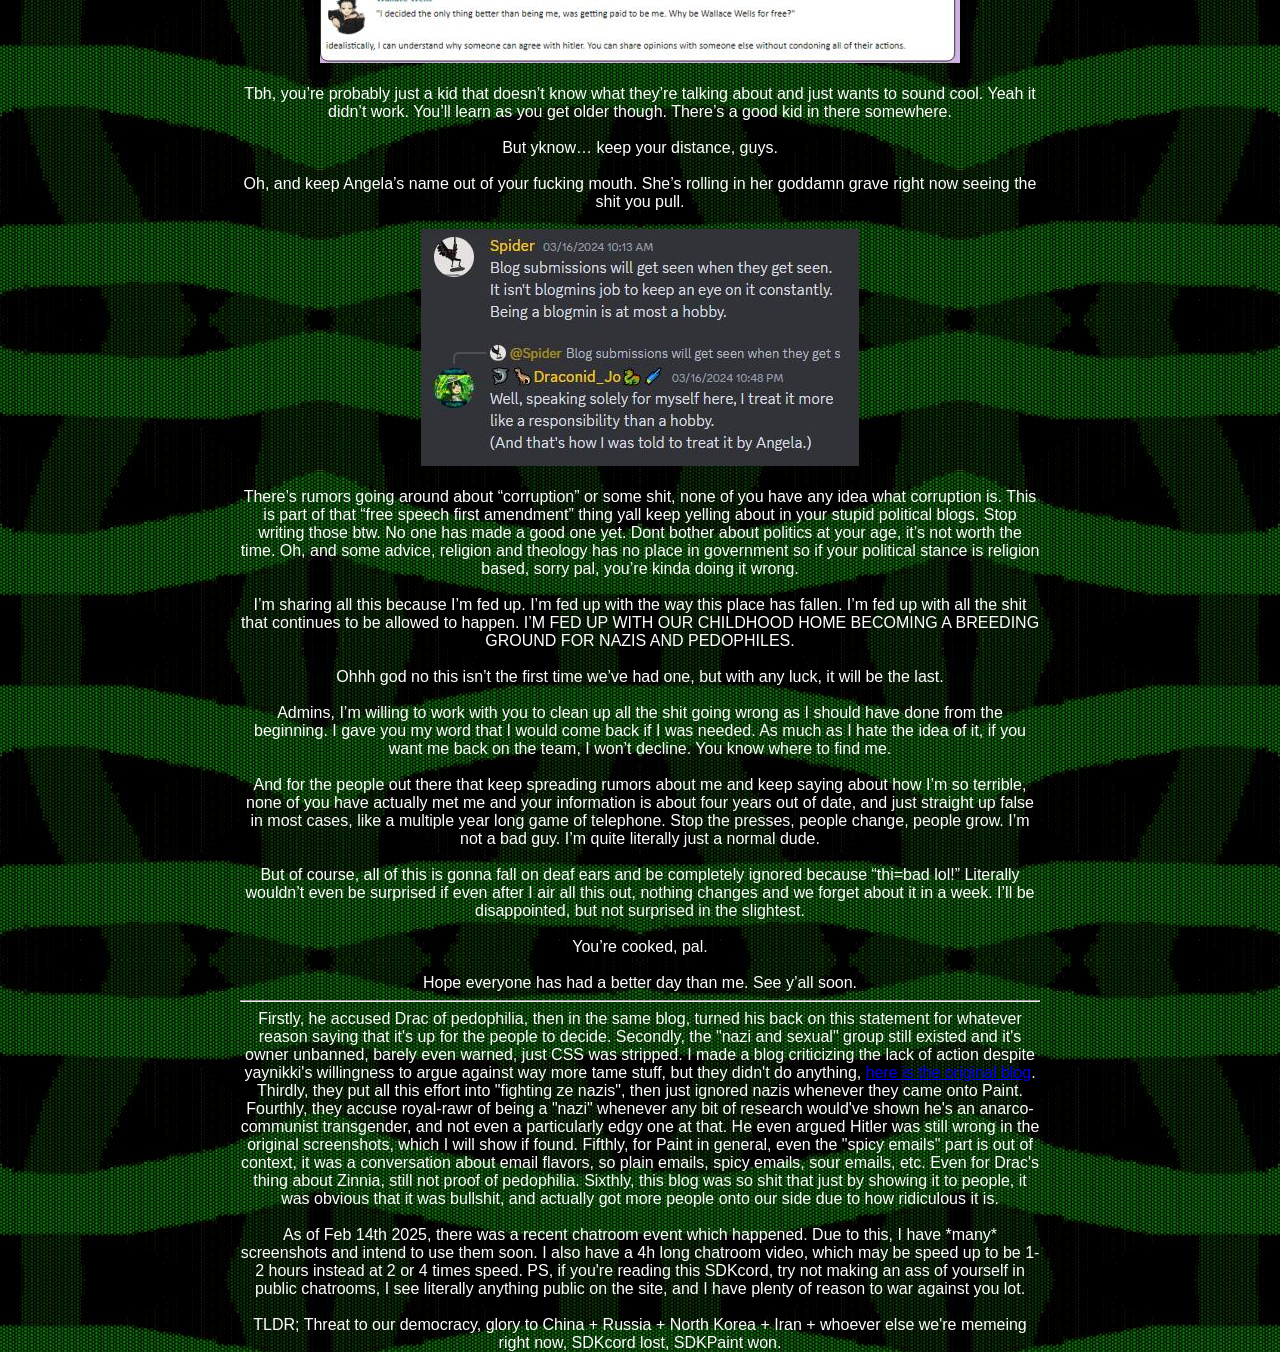
<file: uwu/thi500-blog.html>
<!DOCTYPE html><html lang="en-US"><head><meta name="viewport" content="width=device-width"><title>Digital Cheese's Website</title>
<style>body{background:url(/owo/green.jpg);font-family:sans-serif;font-size:16px;color:white;text-align:center;max-width:800px;margin:0 auto;}
IMG {max-width:99%;}</style></head>
<body><h1>DIGITAL CHEESE</h1>
<a href="mailto:dc@tfwno.gf">dc@tfwno.gf</a> / <a href="/gpg.asc">GPG Key</a>
<hr>
This is a <a href="/owo/thi500-blog/moz-archive.maff">reupload of a blog released by Thi500</a> on 3DSPaint, who falsely accuses Draconid_Jo of being a pedophile, and in general, claims Paint is being taken over by pedophiles and nazis due to out-of-context messages.
<h1>BLOG</h1>
Hello everyone. My name is Aaron. Not Thi, not Thi500. He’s long gone. My name is Aaron. Since the admin team is so fucking incompetent that they haven’t done anything at all about this situation, I feel complicit by staying silent so here I am talking about it.
<br><br>
This place has been out of control and harboring the absolute worst in people and actions. After the next few situations it was the last straw so here I am revealing everything before the admin team has a chance to cover it up.
<br><br>
I was given explicit permission to share certain things and images; however certain people in question don’t deserve to be asked permission. You are the scum of the fucking Earth. These are fucking children.
<br><br>
First thing I will be addressing is user Draconid_Jo. I have my personal gripes with him, that’s no secret, but he continues to get worse and worse as time goes on.
<br><br>
I don’t care what your home situation is. I don’t care what your dad or whoever does to your internet. Maybe keeping you off the internet is a good thing considering your behavior. You are almost 30 years old, a grown ass man and your only friends are fucking teenagers. Maybe take advantage of your limited internet time and get some real friends your own age, kay?
<br><br>
Or at the very least don’t fucking mention how turned on you are IN A GROUP WHERE YOU ARE THE ONLY ADULT IN THE PICTURE. 
<br><br>
<img src="/owo/thi500-blog/1.jpg">
<br><br>
You’re fucking disgusting. To be honest I always knew you were weird, your insistence on being around kids online is very VERY strange, but I didn’t think you were that mentally fucking braindead to start saying shit like this.
<br><br>
That’s not all for DC’s stupid ass group. 
<br><br>
<img src="/owo/thi500-blog/2.jpg"><br>
<img src="/owo/thi500-blog/3.jpg">
<br><br>
“Spicy emails,” yeah okay admins we’re just gonna let this slide? We’re gonna let this literal children openly mention being sexual online? Listen, im not a moron. They’re growing up, hormones are running rampant, I get it. I was doing the same shit. But why the FUCK is this allowed to be public? Why can’t you keep it to your goddamn selves or at the very least stick to your private real lives? Oh wait, you don’t have any because you’re all too chronically online for that to happen. Silly me!
<br><br>
“Oh take a joke!” This is not a fucking joke. This is fucking dangerous to be open about this at your age. Especially around people that get “turned on” around you.
<br><br>
Reminder that Drac is pushing 30. FUCKING THIRTY YEARS OLD. This is who we want around kids? This your goat? Fucking hell.
<br><br>
Yknow Randy, I thought we were cool until you say shit like this. 
<br><br>
<img src="/owo/thi500-blog/4.jpg"><br>
<img src="/owo/thi500-blog/5.jpg"><br>
<img src="/owo/thi500-blog/6.jpg"><br>
<img src="/owo/thi500-blog/7.jpg">
<br><br>
So… you say he’s mentally challenged, so that excuses this? You’re a moron. But I guess that’s just what the admin team has turned into now.
<br><br>
The fact that I reported this a while ago and nothing happens is fucking appalling. You should be ashamed letting this shit happen. I thought the Nazi and porn shit was bad but this? Come on.
<br><br>
Furthermore, if he’s like you say, “mentally behind,” WHY IN THE HOLY MOTHER OF FUCK IS HE AN ADMIN???
<br><br>
You’re okay with giving him powers while acknowledging he’s not all there? What the fuck is wrong with you guys??
<br><br>
Now, is he a pedophile? Hard to say. Not really my place. That’s up to the court of public opinion. I actually 100% agree with Randy when he says he’s mentally behind.
<br><br>
Someone like this should not be around children much less help run a website that’s mostly populated by children. Why is this so hard to understand??!
<br><br>
He’s condescending to everyone he speaks to. He constantly belittles everyone around him. He doesn’t fucking stop. He’s the VERY SAME ARCHETYPE AS ME back when I was admin. Do we need a reminder of why I was so disliked? Yeah, I was a fucking dick and an idiot. And this guy has turned into the same guy as me. I thought we learned our lesson.
<br><br>
Yeah let’s just casually compare a normal ass person concerned about his childhood home to Hitler. That makes sense and is 100% normal! Good job, dude! 
<br><br>
<img src="/owo/thi500-blog/8.jpg">
<br><br>
This is how this weirdo operates. Note the boldface and insistence on "lol!" after every sentence. He treats casual conversation like a god damn english class essay. "Older members abandoned paint," Fuck you. No one "abandoned" anything. We grew up, we got older. Got jobs. Got families, friends, and most importantly, got LIVES. But yeah we "abandoned" it. Do I abandon every bodega and pizza joint I visit just because I don't want to be there 24/7? No, thats fucking stupid. 
<br><br>
<img src="/owo/thi500-blog/9.jpg">
<br><br>
Another thing I wanted to highlight was the insane disrespect of admin yaynikki. You assholes continuously made her feel like shit for doing nothing but the right thing. I don’t know what goes on in the “senate” but the disrespect in a place where you’re all supposed to work together is downright embarrassing on your part, admin team. She’s done so much for yall including sacrificing her mental health to keep helping YOU out. Not for herself, for YOU. What a fucking joke. Do better.
<br><br>
Oh, Draccy-boy also knew of a previously perma banned member and said nothing, essentially harboring a literal Nazi. Fun! 
<br><br>
<a href="/owo/thi500-blog/leaked-logs.txt">Discord logs from the admin server. He KNEW that there was someone evading a permaban and was completely silent.
<br><br>
Wow! The disrespect is crazy.
<br><br>
Some more crazy disrespect. And somehow I get still get talked about. Do they usually mention me?</a>
<br><br>
For the record, yes, people in the community do like me, because I'm not a fucking man-child. Maybe not in your pitiful little band, but the actual, REAL legacy members are all homies. Get real. 
<br><br>
<img src="/owo/thi500-blog/10.jpg">
<br><br>
Say what you want, at least I got friends my own age.
<br><br>
He’s also a terrible blogmin just in general, seriously what the fuck even is this?
<br><br>
<img src="/owo/thi500-blog/11.jpg"><br>
<img src="/owo/thi500-blog/12.jpg">
<br><br>
Remember when you had to actually put effort into blogs to make the feature list? That used to be one of the highest honors of the whole joint.
<br><br>
Furthermore on the Hitler comments; this user is royal-rawr, using CSS to mask their name in a group that… I don’t think exists anymore for obvious reasons. 
<br><br>
<img src="/owo/thi500-blog/13.jpg">
<br><br>
Tbh, you’re probably just a kid that doesn’t know what they’re talking about and just wants to sound cool. Yeah it didn’t work. You’ll learn as you get older though. There’s a good kid in there somewhere.
<br><br>
But yknow… keep your distance, guys.
<br><br>
Oh, and keep Angela’s name out of your fucking mouth. She’s rolling in her goddamn grave right now seeing the shit you pull.
<br><br>
<img src="/owo/thi500-blog/14.jpg">
<br><br>
There’s rumors going around about “corruption” or some shit, none of you have any idea what corruption is. This is part of that “free speech first amendment” thing yall keep yelling about in your stupid political blogs. Stop writing those btw. No one has made a good one yet. Dont bother about politics at your age, it’s not worth the time. Oh, and some advice, religion and theology has no place in government so if your political stance is religion based, sorry pal, you’re kinda doing it wrong.
<br><br>
I’m sharing all this because I’m fed up. I’m fed up with the way this place has fallen. I’m fed up with all the shit that continues to be allowed to happen. I’M FED UP WITH OUR CHILDHOOD HOME BECOMING A BREEDING GROUND FOR NAZIS AND PEDOPHILES.
<br><br>
Ohhh god no this isn’t the first time we’ve had one, but with any luck, it will be the last.
<br><br>
Admins, I’m willing to work with you to clean up all the shit going wrong as I should have done from the beginning. I gave you my word that I would come back if I was needed. As much as I hate the idea of it, if you want me back on the team, I won’t decline. You know where to find me.
<br><br>
And for the people out there that keep spreading rumors about me and keep saying about how I’m so terrible, none of you have actually met me and your information is about four years out of date, and just straight up false in most cases, like a multiple year long game of telephone. Stop the presses, people change, people grow. I’m not a bad guy. I’m quite literally just a normal dude.
<br><br>
But of course, all of this is gonna fall on deaf ears and be completely ignored because “thi=bad lol!” Literally wouldn’t even be surprised if even after I air all this out, nothing changes and we forget about it in a week. I’ll be disappointed, but not surprised in the slightest.
<br><br>
You’re cooked, pal.
<br><br>
Hope everyone has had a better day than me. See y’all soon.
<hr>
Firstly, he accused Drac of pedophilia, then in the same blog, turned his back on this statement for whatever reason saying that it's up for the people to decide. Secondly, the "nazi and sexual" group still existed and it's owner unbanned, barely even warned, just CSS was stripped. I made a blog criticizing the lack of action despite yaynikki's willingness to argue against way more tame stuff, but they didn't do anything, <a href="https://web.archive.org/web/20240420101141/https://digitalcheese.xyz/a/sdk/blogs/101830">here is the original blog</a>. Thirdly, they put all this effort into "fighting ze nazis", then just ignored nazis whenever they came onto Paint. Fourthly, they accuse royal-rawr of being a "nazi" whenever any bit of research would've shown he's an anarco-communist transgender, and not even a particularly edgy one at that. He even argued Hitler was still wrong in the original screenshots, which I will show if found. Fifthly, for Paint in general, even the "spicy emails" part is out of context, it was a conversation about email flavors, so plain emails, spicy emails, sour emails, etc. Even for Drac's thing about Zinnia, still not proof of pedophilia. Sixthly, this blog was so shit that just by showing it to people, it was obvious that it was bullshit, and actually got more people onto our side due to how ridiculous it is.
<br><br>
As of Feb 14th 2025, there was a recent chatroom event which happened. Due to this, I have *many* screenshots and intend to use them soon. I also have a 4h long chatroom video, which may be speed up to be 1-2 hours instead at 2 or 4 times speed. PS, if you're reading this SDKcord, try not making an ass of yourself in public chatrooms, I see literally anything public on the site, and I have plenty of reason to war against you lot.
<br><br>
TLDR; Threat to our democracy, glory to China + Russia + North Korea + Iran + whoever else we're memeing right now, SDKcord lost, SDKPaint won.
</body></html>
</file>
